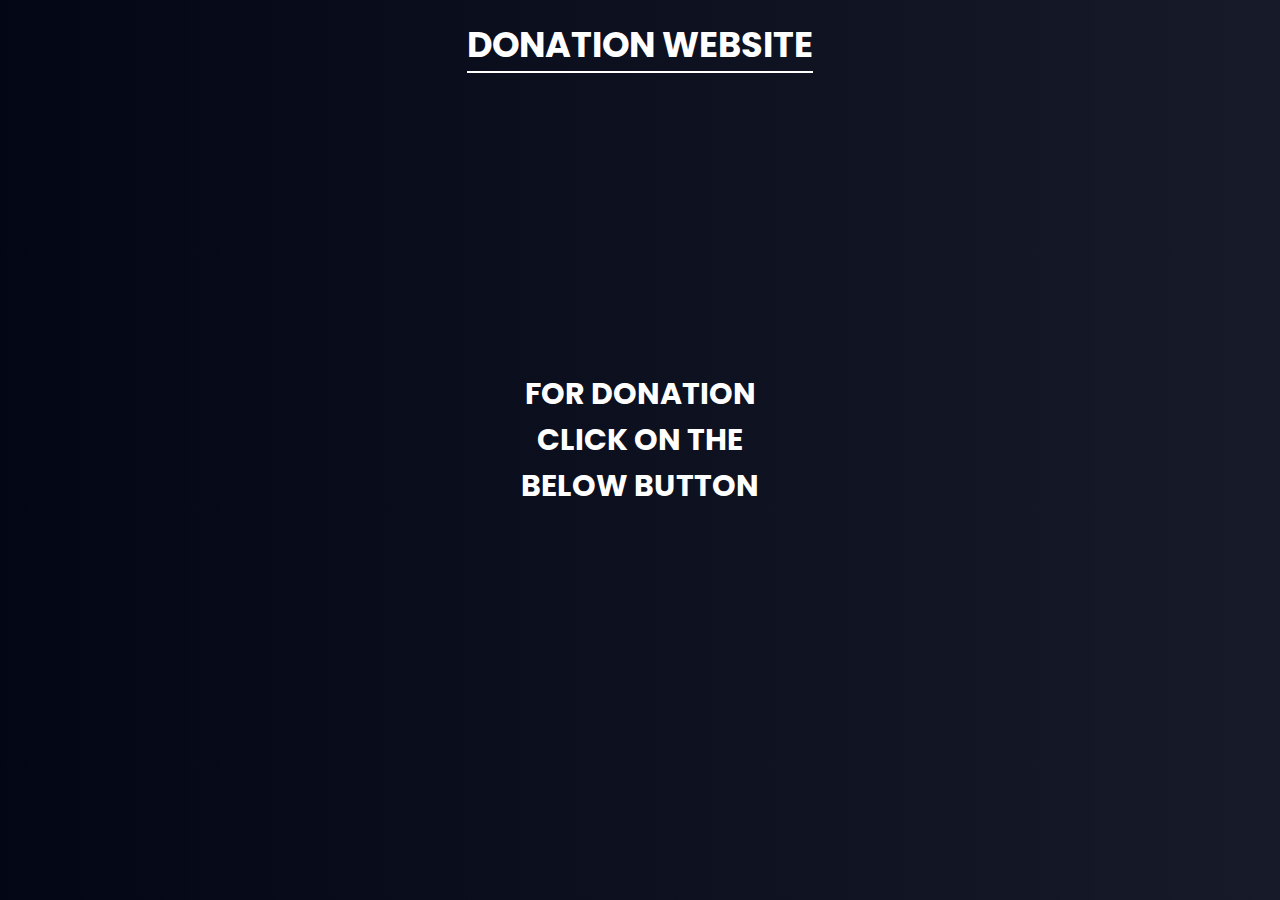
<file: donate.html>
<!DOCTYPE html>
<html lang="en">
<head>
    <meta charset="UTF-8">
    <meta name="viewport" content="width=device-width, initial-scale=1.0">
    <link rel="stylesheet" href="style.css">
    <title>Donation</title>
</head>
<body>
    <div class="main_head">
        <div class="container">

            <div class="logo">
                <h1>Donation Website</h1>

            </div>
            <!-- <div class="nav_bar">
                <ul class="nav">
                    <li><a href="index.html">HOME</a></li>
                    <li><a href="#about">ABOUT</a></li>
                    <li><a href="#contact">CONTACT</a></li>
                
                    
                </ul>
            </div> -->
        </div>
        <div class="main">
            <p>FOR DONATION CLICK ON THE BELOW BUTTON </p>
            <div class="donationBtn">

                <form><script src="https://checkout.razorpay.com/v1/payment-button.js" data-payment_button_id="pl_M0VyU3dpqsjHjg" async> </script> </form>
            </div>
            
        </div>

    </div>
</body>
</html>
</file>
<file: style.css>
@import url('https://fonts.googleapis.com/css2?family=Poppins:ital,wght@0,100;0,200;0,300;0,400;0,500;0,600;0,700;0,800;0,900;1,100;1,200;1,300;1,400;1,500;1,600;1,700;1,800;1,900&display=swap');
* {
    margin: 0;
    padding: 0;
    box-sizing: border-box;
    /* font-family: sans-serif; */
}

body {
    background-image: linear-gradient(to left, #434343 0%, black 100%);
    font-family: "Poppins", sans-serif;
}

.header {
    min-height: 100dvh;
    width: 100%;
    background-image: linear-gradient(rgba(4, 9, 30, 0.5), rgba(4, 9, 30, 0.5)), url(main-back.jpg);
    background-position: center;
    background-repeat: no-repeat;
    background-size: cover;
    /* display: flex; */
}

.container {
    display: flex;
    width: 100%;
    height: 10vh;
    justify-content: space-around;
    align-items: center;
}

.container .logo {
    text-transform: uppercase;
    border-bottom: 2px solid;
    color: white;
    font-size: 1.1rem;
}

.container .nav_bar{
    width: 40%;
}

.container .nav_bar ul{
    display: flex;
    align-items: center;
    justify-content: space-around;
}

.container .nav_bar ul li{
    list-style: none;
}
.container .nav_bar ul li a{
    font-size: 0.9rem;
    color: #bfd7ff;
    text-decoration: none;
    position: relative;
}

.container .nav_bar ul li a::before{
    content: "";
    bottom: 0;
    position: absolute;
    height: 2px;
    width: 0;
    background: #bfd7ff;
    transition: all 0.4s ease-in-out;
}
.container .nav_bar ul li a:hover::before{
    width: 98%;
}
.btn {
    text-transform: uppercase;
    border: 2px solid #9bb1ff;
    border-radius: 5px;
    padding: 0.4rem;
    font-weight: bold;
    background: transparent;
    color: #bfd7ff;
    transition: all 0.4s ease-in-out;
}

.btn:hover {
    color: #e2fdff;
    text-decoration: none;
    background-color: #788bff;
}
.container .nav_bar ul li .btn:hover a::before{
    width: 0;
}

/* Main  */

.main {
    position: absolute;
    width: 300px;
    top: 50%;
    left: 50%;
    text-align: center;
    transform: translate(-50%, -50%);
}


.main p {
    color: white;
    font-size: 30px;
    font-weight: bold;
}

.main .dnt-btn {
    margin-top: 20px;
}
.main .dnt-btn a{
    text-decoration: none;
}


/* About */

.about{
    min-height: 100vh;
    width: 100%;
    display: flex;
    align-items: center;
    flex-direction: column;
    justify-content: space-around;
    /* overflow-x: hidden; */
}

.about .about-heading{
    color: white;
    font-size: 1.6rem;
}

.about .about-content{
    display: flex;
    justify-content: space-between;
    flex-wrap: wrap;
}

.about .about-content img{
    height: 25em;
    width: 40em;
}

.about .about-content p{
    width: 40em;
    margin-left: 20px;
    color: #e2fdff;
    line-height: 150%;
    font-size: 16px;
}



/* Contact  */

.contact {
    background-image: linear-gradient(rgba(4, 9, 30, 0.7), rgba(4, 9, 30, 0.7)), url(https://img.freepik.com/free-photo/businessman-touching-virtual-screen_1232-737.jpg?w=1380&t=st=1686493192~exp=1686493792~hmac=41b65e4119c38e1a6cdccfe7aa7a44678c85716e5fa737b56f9ca9384db9955b);
    height: 600px;
    width: 100%;
    background-repeat: no-repeat;
    background-position: center;
    background-size: cover;
    margin-top: 20px;
}

.contact .contact_head {
    display: block;
    width: 300px;
    margin: 0 auto;
    padding: 15px;
    text-align: center;
    color: white;
}

.contact .contact_head h3 {
    font-size: 30px;
    margin-top: 10px;
    margin-bottom: 10px;
    text-transform: uppercase;
    text-decoration: underline;
}

.contact .contact_head p {
    padding: 2px;
    font-size: 20px;
}

.contact .contact_form {
    display: block;
    width: 500px;
    margin: 0 auto;
    border: 2px solid white;
    border-radius: 2em;
    margin-top: 15px;
    padding: 3px;
}

.contact .contact_form h2{
    display: block;
    margin: 0 auto;
    width: 200px;
    margin-top: 10px;
    margin-bottom: 5px;
    color: #bfd7ff;
    text-decoration: underline;
}



.contact .contact_form input {
    margin-left: 40px;
    padding: 5px;
    margin-top: 10px;
    margin-bottom: 10px;
    border-radius: 4px;
    text-align: center;
}

.contact .contact_form textarea {
    display: inline;
    margin-right: 40px;
    margin-top: -90px;
    padding: 15px;
    float: right;
    border-radius: 1.1em;
}

.contact .contact_form .btn{
    display: block;
    width: 150px;
    margin: 0 auto;
    margin-top: 5px;
    margin-bottom: 5px;
    padding: 4px;
    border: 2px solid black;
    color: black;
    border-radius: 4px;
    cursor: pointer;
    background-color: #bfd7ff;
    transition:  all 0.2s ease-in;
}
.contact .contact_form .btn:hover{
    
    background-color: #788bff;
    scale: 1.1;
    
}
/* Donate  */

.main_head {
    min-height: 100vh;
    width: 100%;
    background-image: linear-gradient(rgba(4, 9, 30, 0.7), rgba(4, 9, 30, 0.7)), url(https://img.freepik.com/free-photo/full-shot-kids-posing-outdoors_23-2148761580.jpg?w=1380&t=st=1686474653~exp=1686475253~hmac=af607f2969d3d70f62eddbf64029bf90d4adb4f337359a8cf5cc17b074577e7b);
    background-position: center;
    background-repeat: no-repeat;
    background-size: cover;
    /* display: flex; */
}

.donationBtn {
    margin-top: 20px;
}




@media only screen and (max-width: 600px) {
    
    .container .logo{
        font-size: 8px;
    }
    .container .nav_bar ul{
        gap: 4px;
    }
    .container .nav_bar ul li a{
        font-size: 10px;
    }
    .btn{
        font-size: 10px;
        padding: 2px;
    }

    .about .about-content img{
        height: 250px;
        width: 370px;
    }
    .about .about-content p{
        width: 370px;
    }
    .contact .contact_form{
        width: 370px;
        position: relative;
    }
    .contact .contact_form textarea{
        position: absolute;
        padding: 0;
        margin-left: 5px;
        height: 100px;
        width: 100px;
        padding: 2px;
        border-radius: 10px;
    }
}
</file>
